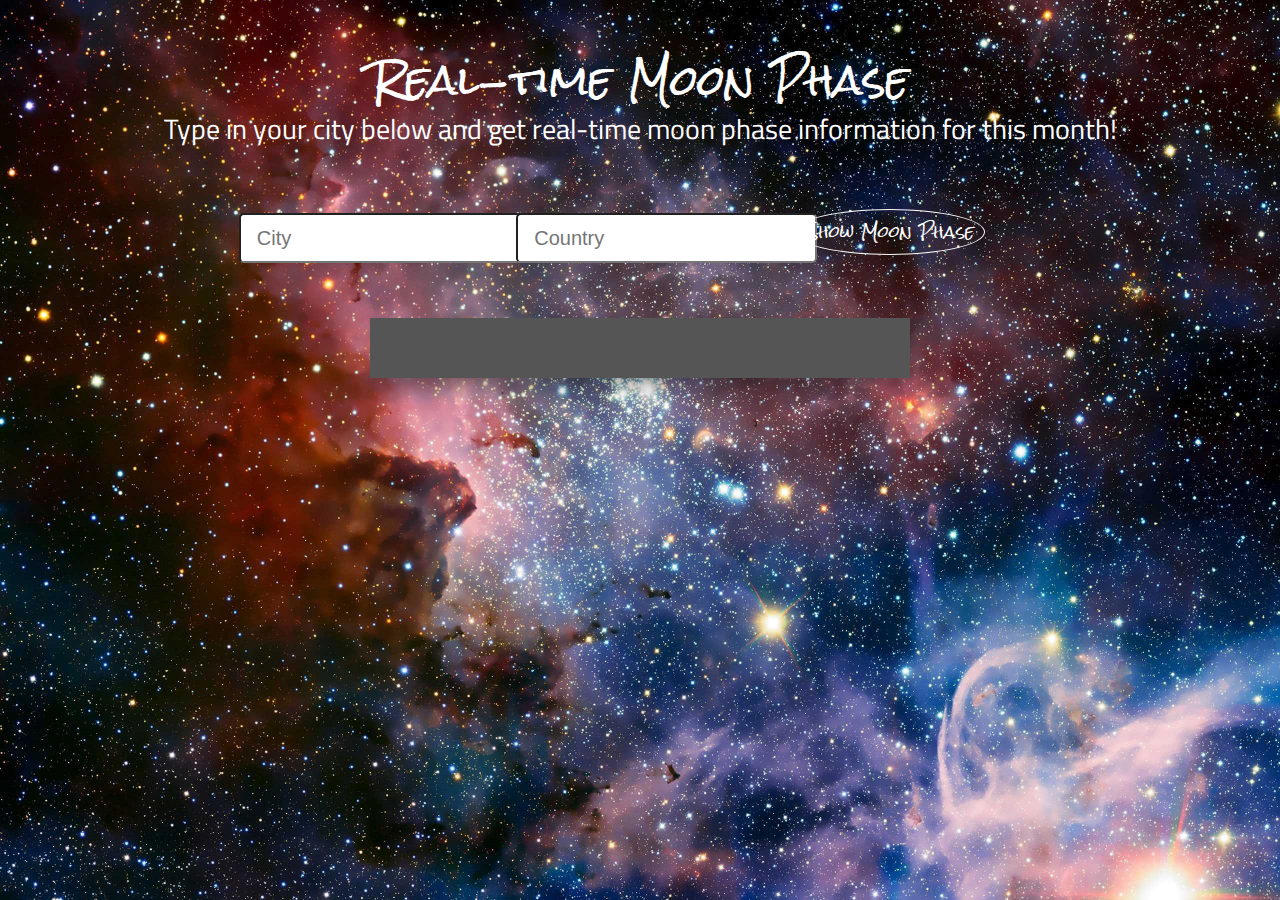
<file: BOS/index.html>
<html>
<head>
  <meta charset="utf-8">
  <meta name="viewport" content="width=device-width, initial-scale=1, shrink-to-fit=no">
  <title>Moon Phases</title>
  <link href="css/bootstrap.min.css" rel="stylesheet" type="text/css"/>
  <link href="css/myStyle.css" rel="stylesheet" type="text/css" />
  <link href="https://fonts.googleapis.com/css?family=Rock+Salt|Titillium+Web" rel="stylesheet">
  <script src="js/jquery-3.3.1.min.js" type="text/javascript"></script>
  <script src="js/bootstrap.min.js" type="text/javascript"></script>
  <script src="js/myScript.js" type="text/javascript"></script>
</head>
<body>

  <div class="container">
    <div class="row header">
      <h1>Real-time Moon Phase</h1>
      <h3>Type in your city below and get real-time moon phase information for this month!</h3>
    </div>
    <div class="row header search-bar">
      <div class="col-sm-3">
        <input class="form-text form-control-lg" type="text" id="location-city" placeholder="City">
      </div>
      <div class="col-sm-3">
        <input class="form-text form-control-lg" type="text" id="location-country" placeholder="Country">
      </div>
      <div class="col-sm-3">
        <button type="button" id="moon-phases" class="btn btn-primary">
          Show Moon Phase
        </button>
      </div>
    </div>

    <div class="row" id="display-input">
      <div class="col-sm-3"></div>
      <div class="col-sm-6">
        <h1 id="city-country"></h1>
      </div>
      <div class="col-sm-3"></div>
    </div>

    <div class="row display-results">
      <div class="row" style="margin:5% 0 0 0;">
        <table class="table table-striped table-dark" id="display-here"></table>
      </div>
    </div>
  </div>

  <script type="text/javascript">
    $(document).ready(function(){
      initMoonPhase();
    });
  </script>

</body>
</html>
</file>
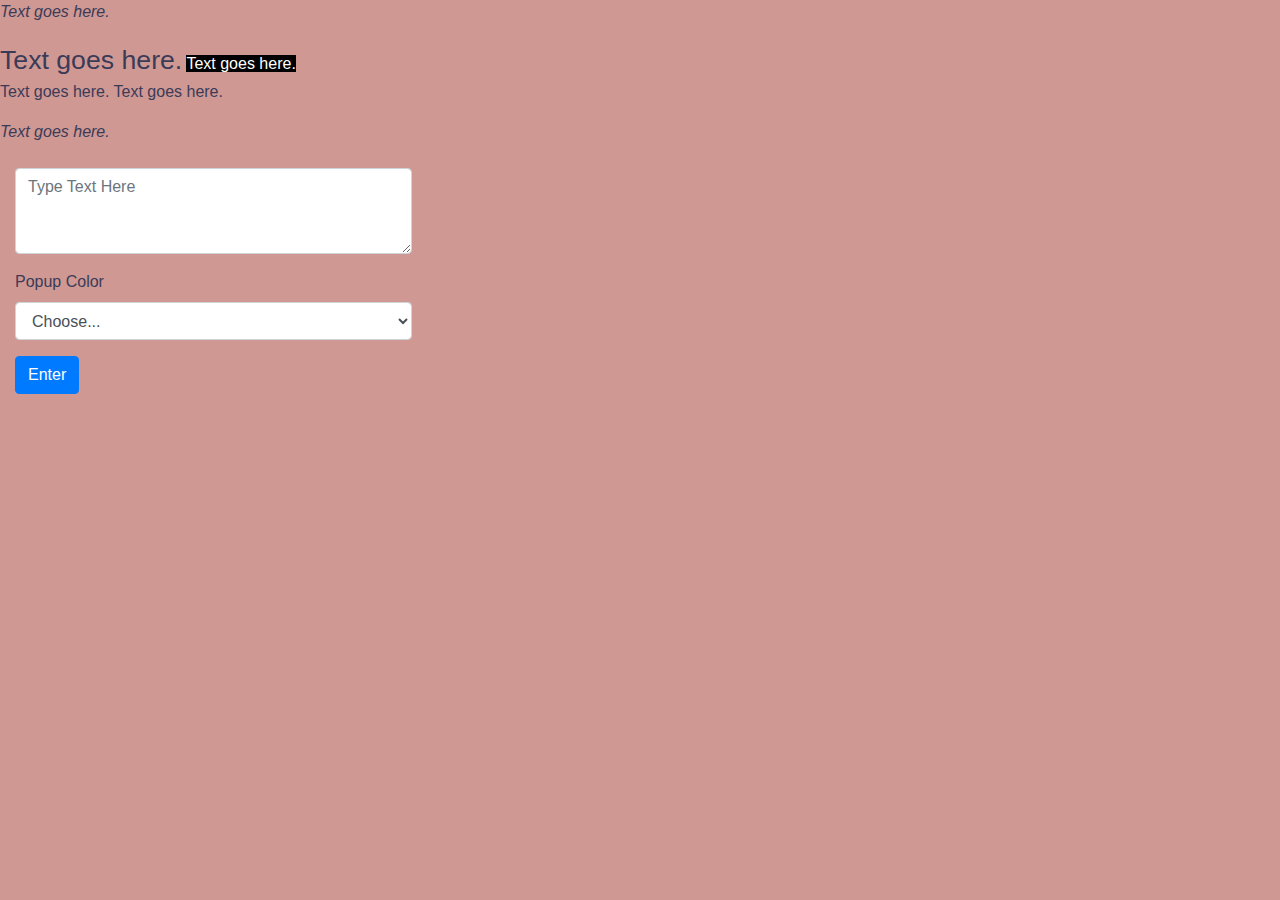
<file: ReviewDrills/index.html>
<html>
<head>
  <title>Review Drills</title>
  <meta charset="utf-8">
  <meta name="viewport" content="width=device-width, initial-scale=1, shrink-to-fit=no">
  <link href="css/bootstrap.min.css" rel="stylesheet" type="text/css" />
  <link href="css/toastr.min.css" rel="stylesheet" type="text/css" />
  <link href="css/style.css" rel="stylesheet" type="text/css" />
  <link href="https://fonts.googleapis.com/css?family=Pacifico|Raleway" rel="stylesheet">
  <script src="js/jquery-3.3.1.min.js" type="text/javascript"></script>
  <script src="js/bootstrap.min.js" type="text/javascript"></script>
  <script src="js/toastr.min.js" type="text/javascript"></script>
  <script src="js/script.js" type="text/javascript"></script>
  <script>
    $(document).on('change', '#toastrColor', function(){
      var sel_opt = $(this).val();

      if (sel_opt == 1) {
        $(document).on('click', '#textToPopup', function(evt){
          evt.preventDefault();
          toastr.warning($('#textbox1').val());
        });
      }
      if (sel_opt == 2) {
        $(document).on('click', '#textToPopup', function(evt){
          evt.preventDefault();
          toastr.success($('#textbox1').val());
        });
      }
      if (sel_opt == 3) {
        $(document).on('click', '#textToPopup', function(evt){
          evt.preventDefault();
          toastr.error($('#textbox1').val());
        });
      }
    });
  </script>
</head>
<body>
  <p id="firstParagraph">Text goes here.</p>
  <p id="secondParagraph">
    <div>
      <span id="span1">Text goes here.</span>
      <span id="span2">Text goes here.</span>
    </div>
    <div id="hoverDiv">
      <span id="span3">Text goes here.</span>
      <span id="span4">Text goes here.</span>
    </div>
  </p>
  <p id="thirdParagraph">Text goes here.</p>

  <form>
    <div class="form-group col-4">
      <label for="textbox1"></label>
      <textarea class="form-control" id="textbox1" rows="3" placeholder="Type Text Here"></textarea>
    </div>
    <div class="form-group col-4">
      <label for="toastrColor">Popup Color</label>
      <select id="toastrColor" class="form-control">
        <option selected>Choose...</option>
        <option value="1">Warning</option>
        <option value="2">Success</option>
        <option value="3">Error</option>
      </select>
    </div>
    <div class="form-group col-2">
      <button type="submit" class="btn btn-primary" id="textToPopup">
        Enter
      </button>
    </div>
  <form>

</body>
</html>
</file>
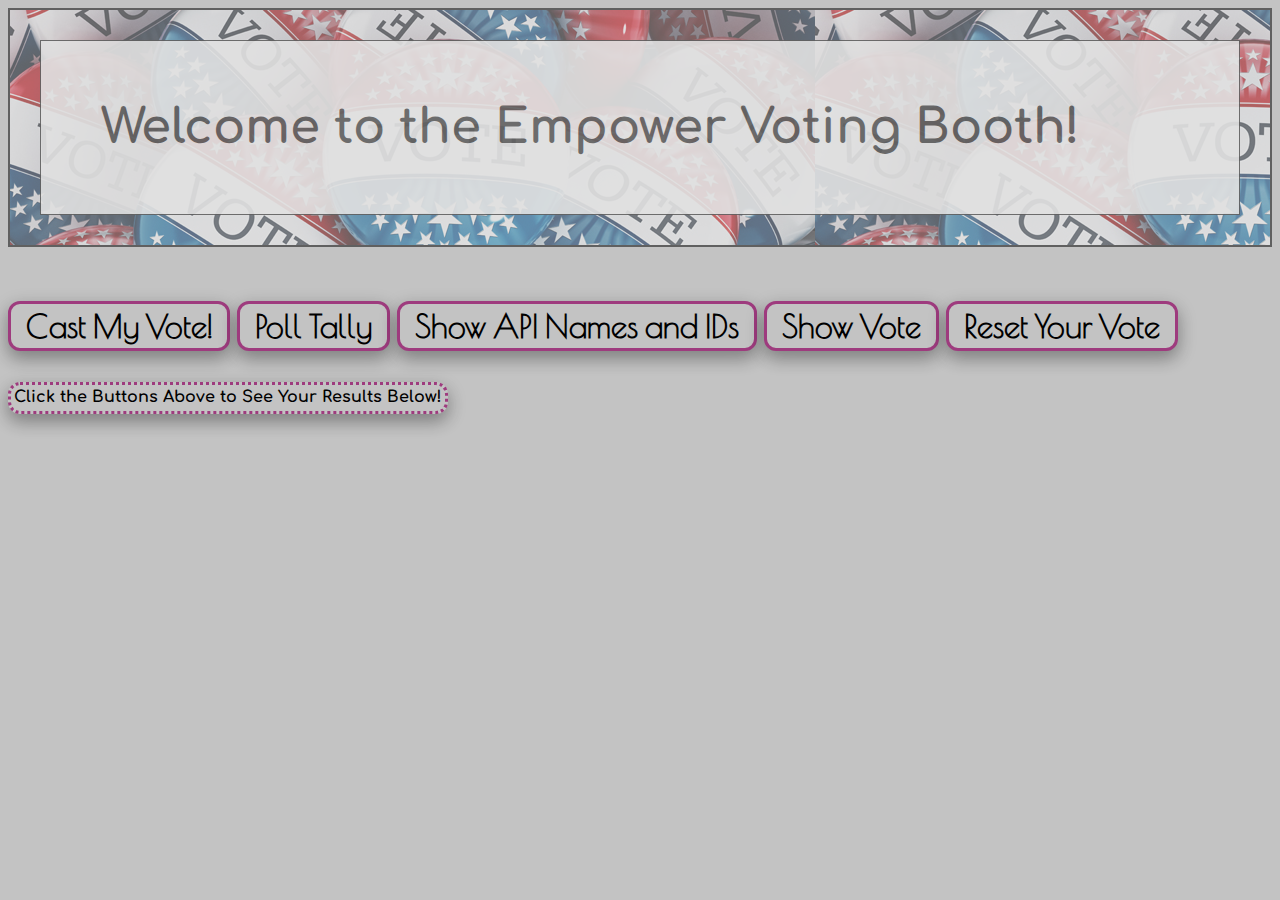
<file: VotingBooth/index.html>
<html>
<head>
  <title>API Poll</title>
  <link href="style.css" rel="stylesheet" type="text/css">
  <link href="https://fonts.googleapis.com/css?family=Poiret+One|Shadows+Into+Light" rel="stylesheet">
  <link href="https://fonts.googleapis.com/css?family=Comfortaa" rel="stylesheet">
  <script src="js/jquery-3.3.1.min.js" type="text/javascript"></script>
  <script src="script.js" type="text/javascript"></script>
</head>
<body>
  <div class="background">
    <div class="transbox">
      <h1>Welcome to the Empower Voting Booth!</h1>
    </div>
  </div>
  <br><br>
  <div style="float: left;" id="button-div">
    <button type="button" id="cast-my-vote">Cast My Vote!</button>
    <button type="button" id="running-tally">Poll Tally</button>
    <button type="button" id="API-types">Show API Names and IDs</button>
    <button type="button" id="show-vote">Show Vote</button>
    <button type="button" id="reset-vote">Reset Your Vote</button>
  </div>

  <br />
  <br />
  <br />

  <div style="float:left;" id="container-div">
    <table id="container-table">
      <thead>
        <th>Click the Buttons Above to See Your Results Below!</th>
      </thead>
      <tbody>
        <tr id="data-container"></tr>
      </tbody>
    </table>
  </div>

  <script type="text/javascript">
    $(document).ready(function(){
      bindClickEvent();
    });
  </script>
</body>
</html>
</file>
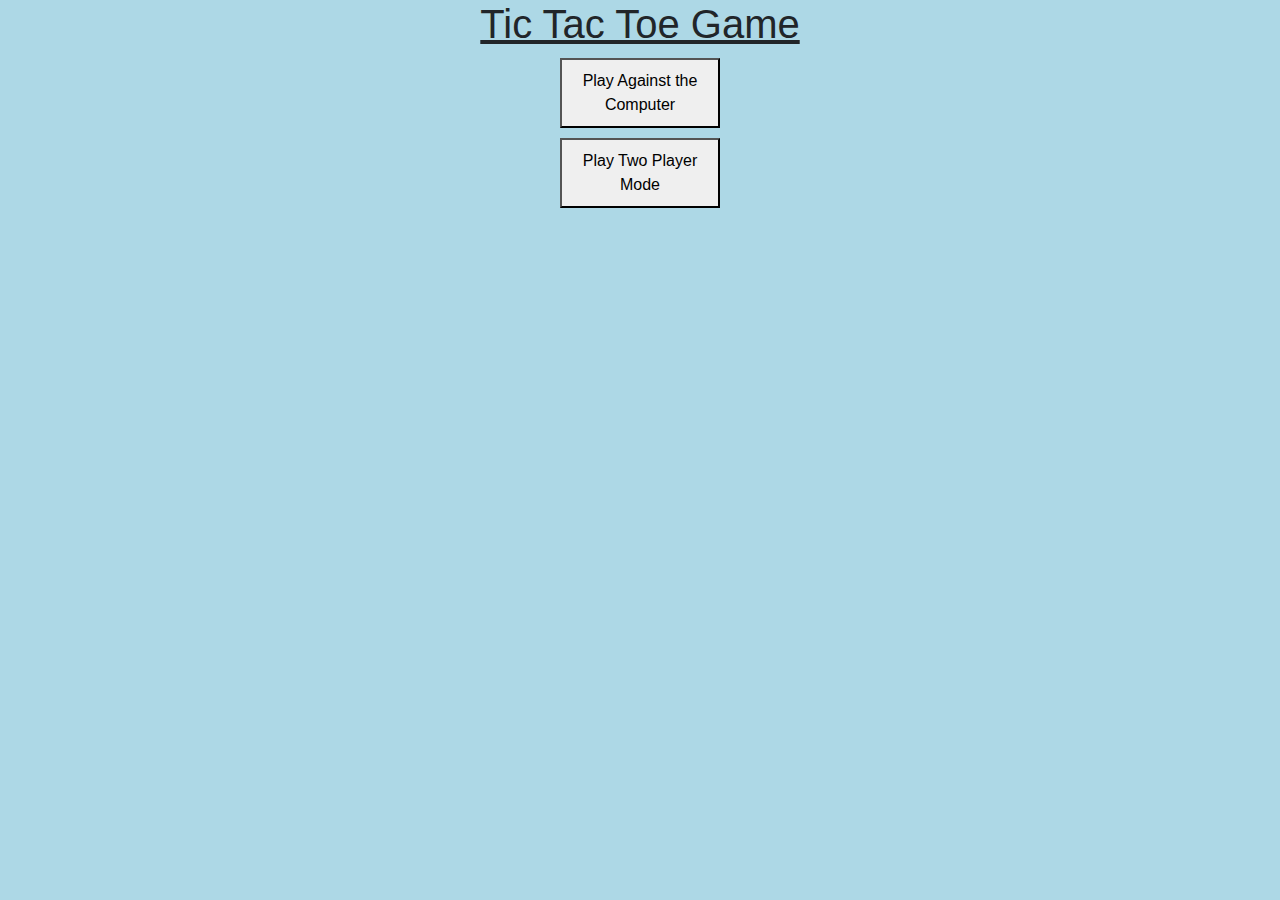
<file: EmpowerChallenges/TicTacToe/index.html>
<html>
<head>
  <title>Tic-Tac-Toe</title>
  <meta charset="utf-8">
  <meta name="viewport" content="width=device-width, initial-scale=1, shrink-to-fit=no">
  <link href="css/bootstrap.min.css" rel="stylesheet" type="text/css"/>
  <link href="css/myStyle.css" rel="stylesheet" type="text/css" />
  <link href="https://fonts.googleapis.com/css?family=Rock+Salt|Titillium+Web" rel="stylesheet">
  <script src="js/jquery-3.3.1.min.js" type="text/javascript"></script>
  <script src="js/bootstrap.min.js" type="text/javascript"></script>
  <script src="js/myScript.js" type="text/javascript"></script>
</head>

<body>
  <h1 id="title">Tic Tac Toe Game</h1>
	<h1 id="turnDisplay" class="hide"></h1>
	<h5 id="instructions" class="hide">Click a square to mark it</h2>

	<button id="restart" class="hide">RESTART</button>

	<button id="vsAI">Play Against the Computer</button>
	<button id="twoPlayer">Play Two Player Mode</button>

	<!--Table containing game gameSquares represented by buttons -->
<div class="container">
	<table id="board" class="hide table-dark">
		<tr>
			<td><button class="gameSquare btn btn-lg btn-block"></button></td>
			<td><button class="gameSquare btn btn-lg btn-block"></button></td>
			<td><button class="gameSquare btn btn-lg btn-block"></button></td>
		</tr>

		<tr>
			<td><button class="gameSquare btn btn-lg btn-block"></button></td>
			<td><button class="gameSquare btn btn-lg btn-block"></button></td>
			<td><button class="gameSquare btn btn-lg btn-block"></button></td>
		</tr>

		<tr>
			<td><button class="gameSquare btn btn-lg btn-block"></button></td>
			<td><button class="gameSquare btn btn-lg btn-block"></button></td>
			<td><button class="gameSquare btn btn-lg btn-block"></button></td>
		</tr>
	</table>
</div>
</body>
</html>
</file>
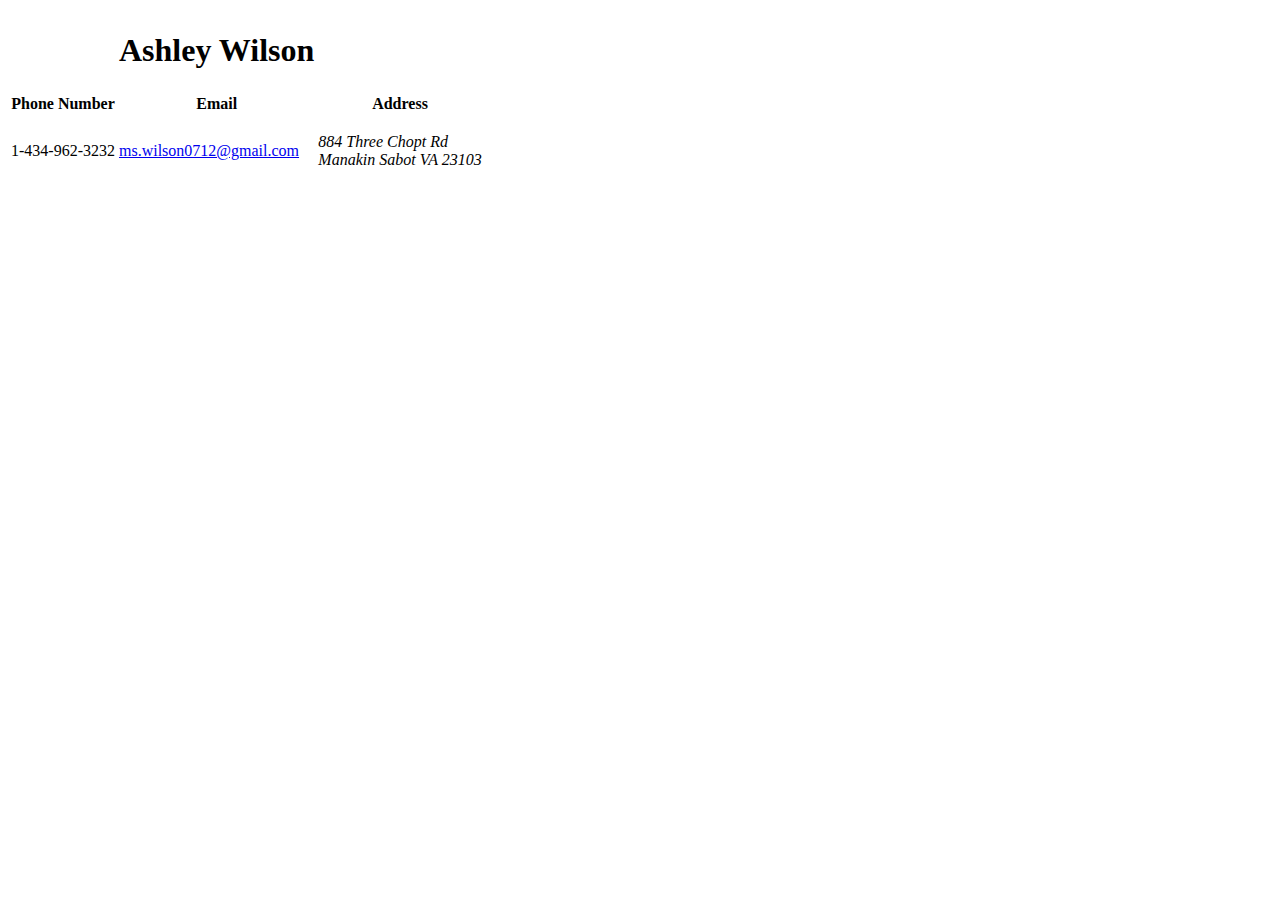
<file: html/Resume/index.html>
<!DOCTYPE html>
<html>
	<head>
		<title>Ashley Wilson CV</title>
	</head>
	<body>
		<table>
		<tr>
			<th></th>
			<th><h1>Ashley Wilson</h1></th>
			<th></th>
		</tr>
		<tr>
			<th>Phone Number</th>
			<th>Email</th>
			<th>Address</th>
		</tr>
		<tr>
			<td>1-434-962-3232</td>
			<td><a href="mailto:ms.wilson0712@gmail.com">ms.wilson0712@gmail.com</a></td>
			<td><address>
				<p>884 Three Chopt Rd <br>
				Manakin Sabot VA 23103</p>
			</address></td>
		</tr>
		</table>
	</body>
</html>
</file>
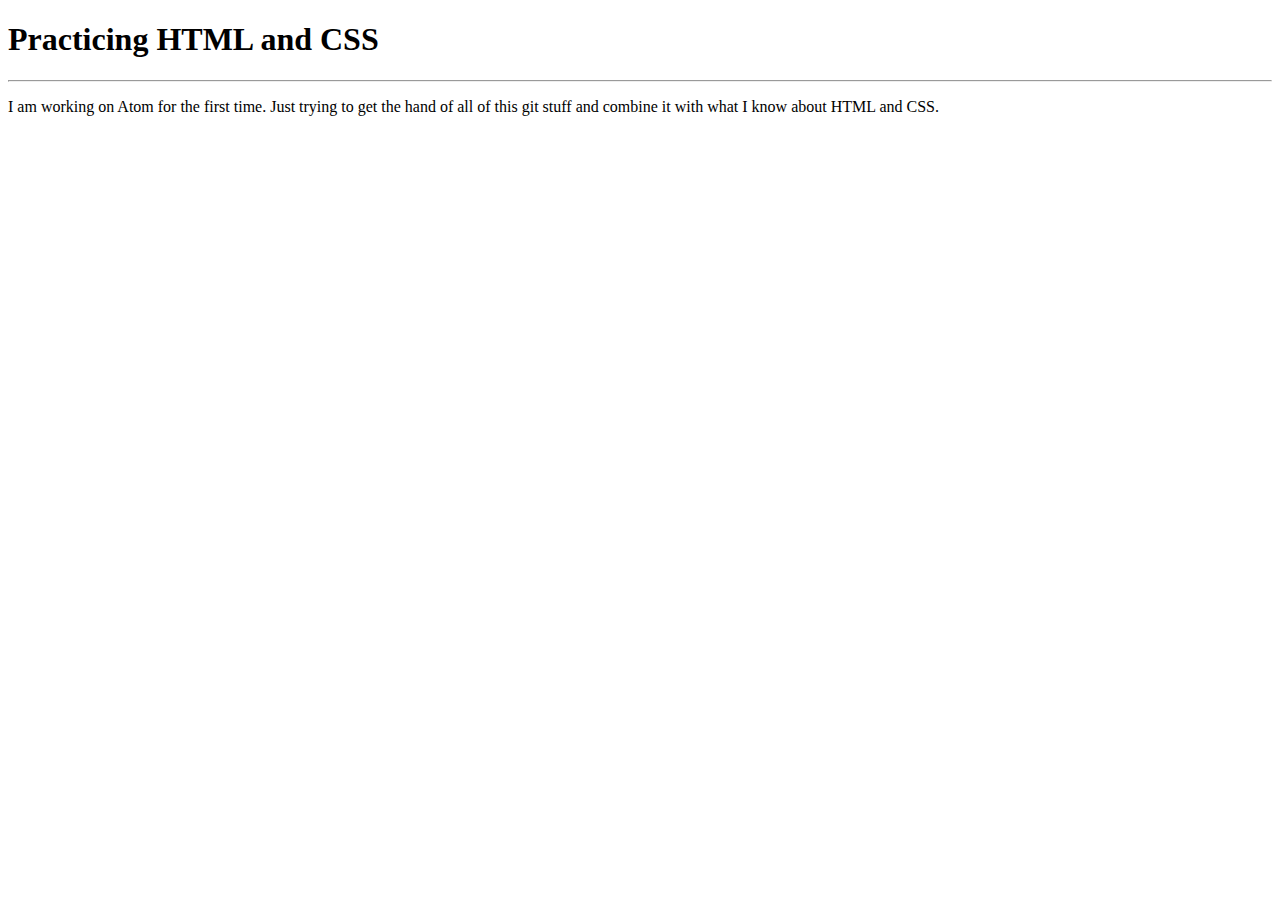
<file: htmlpractice.html>
<!DOCTYPE html>
  <html>
    <head>
      <title>Practicing HTML</title>
    </head>
    <body>
      <h1>Practicing HTML and CSS</h1>
      <hr>
      <p>I am working on Atom for the first time.  Just trying to get the hand of all of this git stuff and combine it with what I know about HTML and CSS.</p>
    </body>
  </html>
</file>
<file: BOS/css/myStyle.css>
/* stylesheet for template */
body{
  background-image: url("../images/galaxy.jpg");
  background-attachment: fixed;
  background-size: cover;
}

h1 {
  font-family: "Rock Salt",cursive;
  color: white;
}

h3 {
  font-family: "Titillium Web", sans-serif;
  color: white;
}

.header {
  margin: 5% 0;
  justify-content: center;
}

#moon-phases {
  font-family: "Rock Salt",cursive;
  background-color: Transparent;
  background-repeat: no-repeat;
  padding: 10px;
  border-radius: 50%;
  border-color: white;
}

#moon-phases:hover{
  font-family: "Rock Salt",cursive;
  background-color: white;
  color: #9e3b7e;
  outline-color: #9e3b7e;
  border-radius: 50%;
  padding: 10px;
}

.display-results {

  justify-content: center;
}

.display-input {
  justify-content: center;
}

#display-here {
  font-family: "Titillium Web", sans-serif;
  margin: 2% 10% 10% 10%;
}

#city-country {
  border: rgb(85,85,85) solid 3px;
  padding: 5%;
  text-align: center;
  background-color: rgb(85,85,85);
  box-shadow: 0 8px 16px 0 rgba(0,0,0,0.2), 0 6px 20px 0 rgba(0,0,0,0.19);
}
</file>
<file: ReviewDrills/css/style.css>
body {
  background-color: #CF9893;
  color: #3B3B58;
}

#firstParagraph {
  font-style: italic;
}

#thirdParagraph {
  font-style: italic;
}

#span1 {
  font-size: 20pt;
}

#span2 {
  background-color: black;
  color: white;
}

#hoverDiv:hover {
  background-color: #A96DA3;
  color: white;
  cursor: pointer;
}

/*# sourceMappingURL=style.css.map */
</file>
<file: VotingBooth/style.css>
body {
  background-color: rgb(195,195,195);
  font-family: "Comfortaa",cursive;
  font-weight: bold;
  font-size: 18pt;
}

/*h1{
  background-image: url("Images/polling-station.jpg");
  background-repeat: no-repeat;
  background-position: center;
    margin-bottom: 32.160;
    padding-bottom: 140px;
    padding-left: 0px;
    border-left-width: 100px;
    height: 100px;
    width: 500px;
    padding-top: 75px;
  color: white;
}*/

div.background {
    background: url("Images/voting-pin.jpg") repeat;
    border: 2px solid black;
    opacity: 0.5;
}

div.transbox {
    margin: 30px;
    background-color: #ffffff;
    border: 1px solid black;
    opacity: 0.9;
}

div.transbox h1 {
    margin: 5%;
    font-weight: bold;
    color: black;
}

button {
  background-color: rgb(195,195,195);
  outline: none;
  padding: 3px 15px 3px 15px;
  border: 3px solid #9E3B7E;
  border-radius: 12px;
  font-family: "Poiret One", cursive;
  font-size: 24pt;
  font-weight: bold;
  box-shadow: 0 8px 16px 0 rgba(0,0,0,0.2), 0 6px 20px 0 rgba(0,0,0,0.19);
}

button:hover {
  background-color: white;
  border-color: white;
  color: #9E3B7E;
}

#container-table {
  border: 3px dotted #9E3B7E;
  border-radius: 12px;
  box-shadow: 0 8px 16px 0 rgba(0,0,0,0.2), 0 6px 20px 0 rgba(0,0,0,0.19);
}
</file>
<file: EmpowerChallenges/TicTacToe/css/myStyle.css>
body{
	background-color: lightblue;
}

h1{
	text-align: center;
	width: 30%;
	margin: 0 auto;
}

#title{
	text-decoration: underline;
}

#restart{
	display: block;
	margin: 0 auto;
}

#instructions{
	text-align: center;
	margin: 2px;
}

#vsAI, #twoPlayer{
	display: block;
	width: 160px;
	height: 70px;
	margin: 10px auto 10px auto;

}

#board{
	margin: 0 auto;
}

table tr td{
	border: 1px solid black;
}


footer p{
	text-align: center;
}

.hide{
	position: absolute !important;
	top: -9999px !important;
	left: -9999px !important;
}


@media screen and (min-width: 550px){
	table tr td button{
		width: 150px;
		height:150px;
		font-size: 7em;
	}
}

@media screen and (max-width: 549px){
	table tr td button{
		width: 90px;
		height: 90px;
		font-size: 4em;
	}

	h1{
		font-size: 1em;
	}
}
</file>
